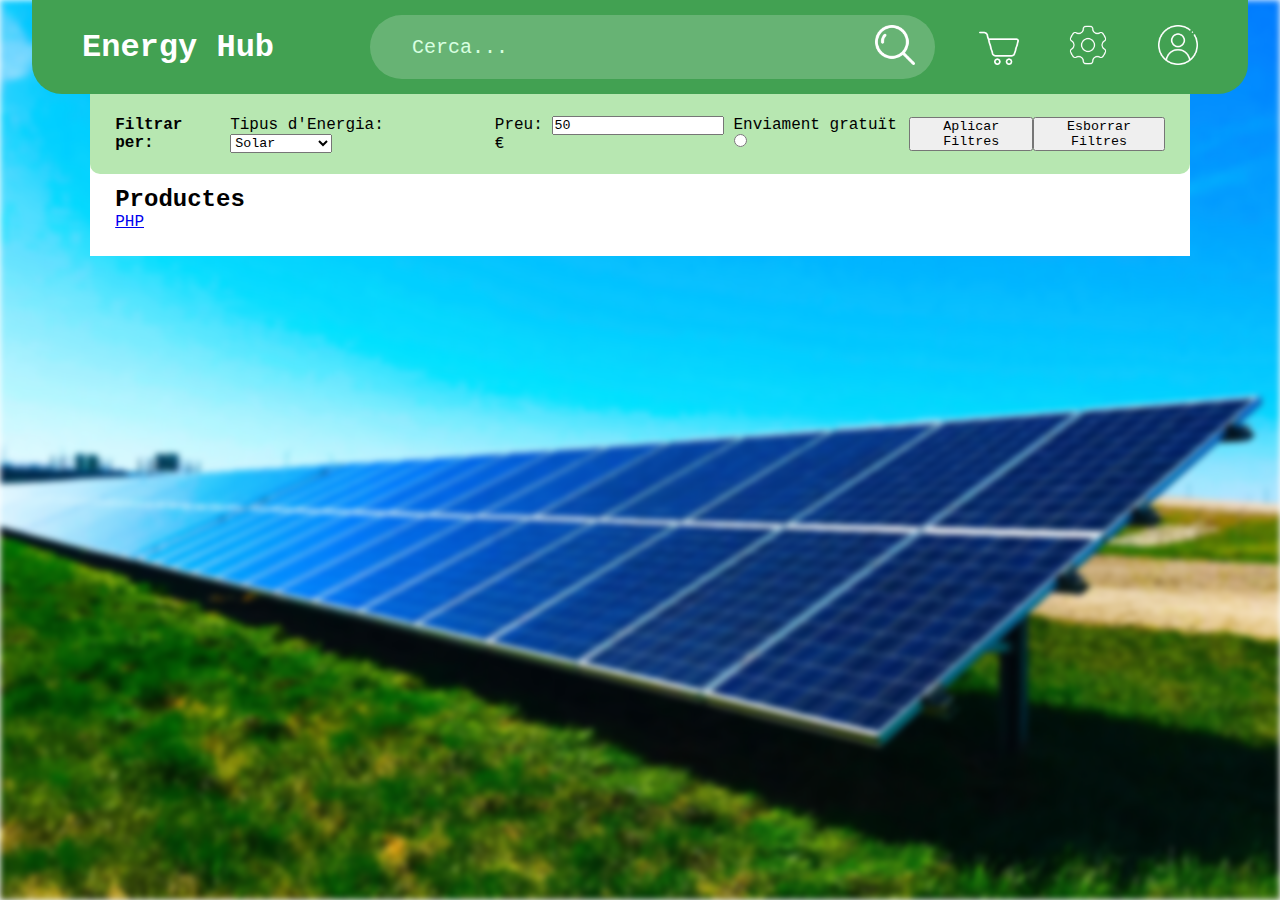
<file: Energy_HUB/index.html>
<!DOCTYPE html>
<html>
<head>
        <meta charset="utf-8">
        <meta http-equiv="X-UA-Compatible" content="IE=edge">
        <meta name="viewport" content="width=device-width, initial-scale=1.0">
        <title>Energy Hub</title>
        <link rel="stylesheet" type="text/css" href="css/nou_style.css" >
</head>


<body>
    <div id="background"></div>

    <header id="capçalera">
        <a href="index.html" id="logo_nav">Energy Hub</a>
        
        <div id="buscador">
            <form action="" id="buscador_form">
                <input type="text" placeholder="Cerca..." name="q">
                <button type="submit" value="cercar">
                    <img src="img/Icona_busqueda_white.png" alt="Cerca">
                </button>
            </form>
        </div>
        <div></div> <!-- Per a centrar el buscador :) -->
        <nav id="nav_bar">
            <a href="pagines/carro_compra.html"><img src="img/Icona_carro_compra_white.png" alt="Carro" ></a>
            <a href="pagines/settings.html"><img src="img/icona_settings_white.png" alt="Settings" ></a>
            <a href="pagines/perfil.html"><img src="img/Icona_perfil_white.png" alt="Perfil" ></a>
        </nav>
    </header>


    <section class="seccio_filtres">
        <form action="" id="form_filtres">
            <b>Filtrar per:</b>
            <div>    
                Tipus d'Energia: <select id="filtre_tipus_energia" name="tipus_energia"> 
                    <option value="Solar">Solar</option>
                    <option value="Eòlica">Eòlica</option>
                    <option value="Hidràulica">Hidràulica</option>
                    <option value="Mecànica">Mecànica</option>
                    <option value="Química">Química</option>
                    <option value="Nuclear">Nuclear</option>
                    </select>
            </div>
            <div>Preu: <input type="number" name="preu" id="filtre_preu" value="50">€ </div>
            <div>Enviament gratuït<input type="radio" name="enviament_gratuit" value="NO"></div>
            <button type="submit" value="Filtrar">Aplicar Filtres</button> 
            <button type="reset" value="Reset">Esborrar Filtres</button> 

            
            
        </form>
        
    </section>

    <section class="seccio_productes"> <!-- Segurament cal cambiar la forma d'estructurar aquesta parts (divs en comptes de <ul> / grid / ...) -->
        <header class="header_seccio"><h2>Productes</h2></header>
        
        <a href="index.php">PHP</a>
    </section>
</body>
</html>
</file>
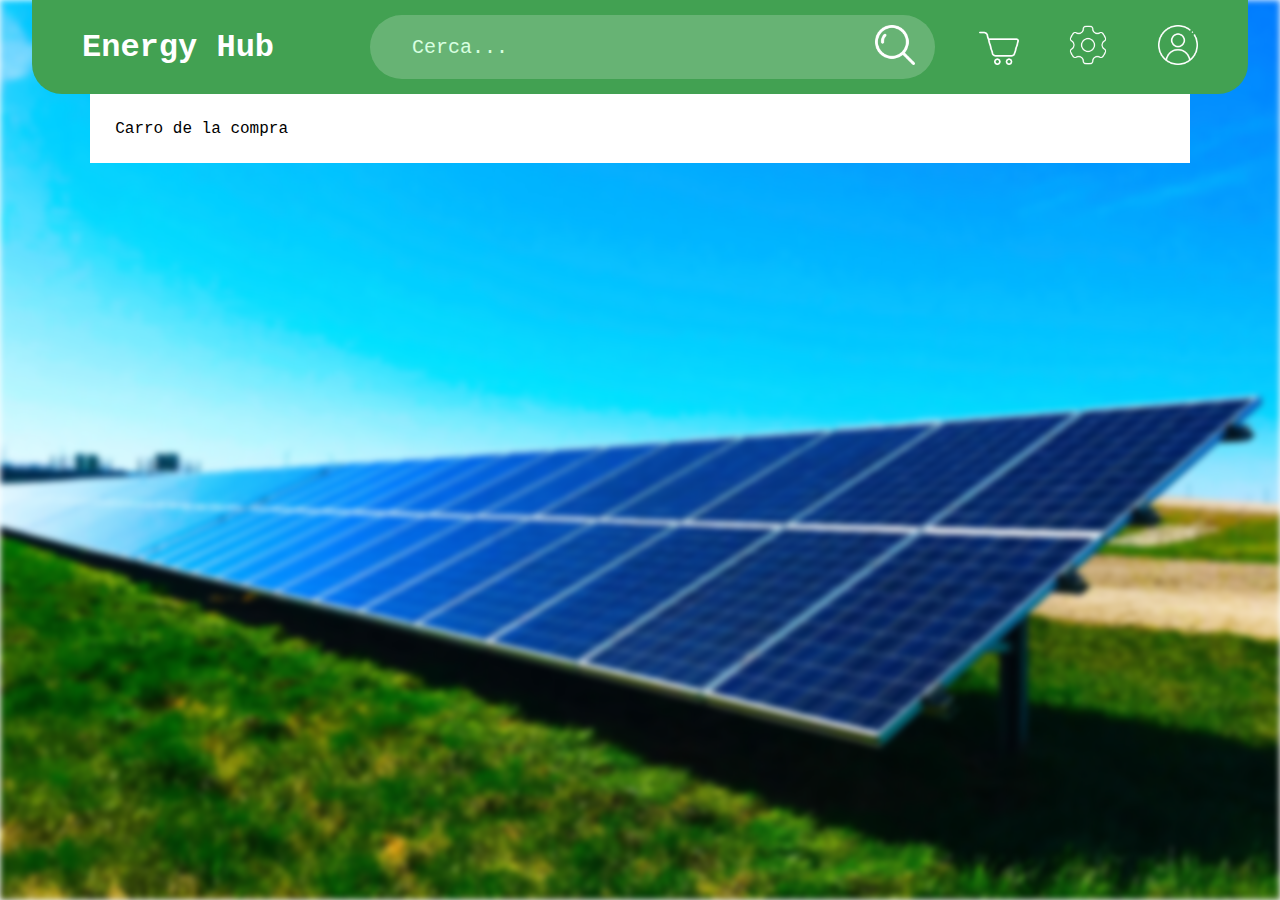
<file: Energy_HUB/pagines/carro_compra.html>
<!DOCTYPE html>
<html>

<head>
        <meta charset="utf-8">
        <link rel="stylesheet" type="text/css" href="../css/nou_style.css" />
</head>

<body>
    <div id="background"></div>

    <header id="capçalera">
        <a href="../index.html" id="logo_nav">Energy Hub</a>
        
        <div id="buscador">
            <form action="" id="buscador_form">
                <input type="text" placeholder="Cerca..." name="q">
                <button type="submit" value="cercar">
                    <img src="../img/Icona_busqueda_white.png" alt="Cerca">
                </button>
            </form>
        </div>
        <div></div> <!-- Per a centrar el buscador :) -->
        <nav id="nav_bar">
            <a href="carro_compra.html"><img src="../img/Icona_carro_compra_white.png" alt="Carro" ></a>
            <a href="settings.html"><img src="../img/icona_settings_white.png" alt="Settings" ></a>
            <a href="perfil.html"><img src="../img/Icona_perfil_white.png" alt="Perfil" ></a>
        </nav>
    </header>

    <section class="empty_section">
        Carro de la compra
    </section>

</body>



</html>
</file>
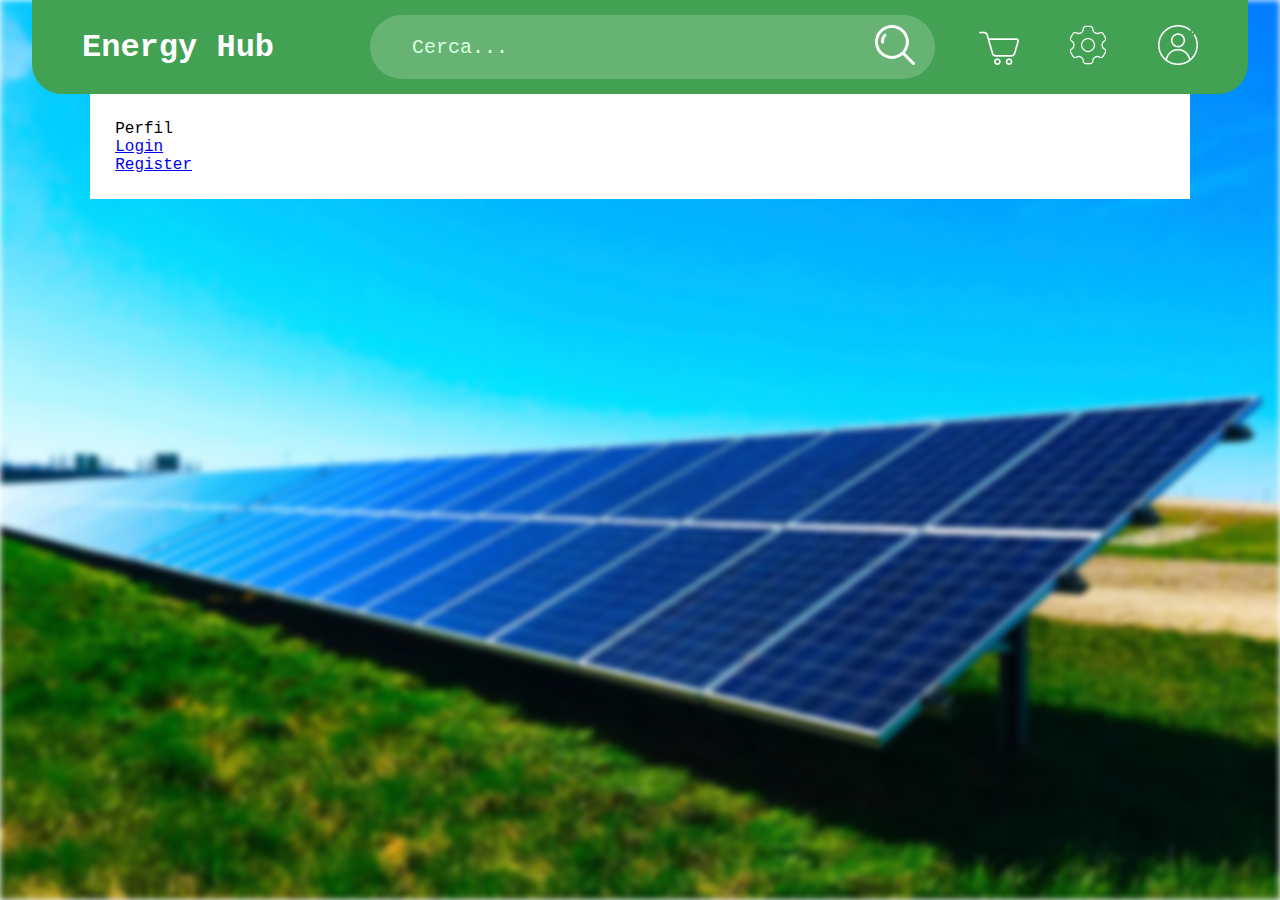
<file: Energy_HUB/pagines/perfil.html>
<!DOCTYPE html>
<html>

<head>
        <meta charset="utf-8">
        <link rel="stylesheet" type="text/css" href="../css/nou_style.css" />
</head>

<body>
    <div id="background"></div>

    <header id="capçalera">
        <a href="../index.html" id="logo_nav">Energy Hub</a>
        
        <div id="buscador">
            <form action="" id="buscador_form">
                <input type="text" placeholder="Cerca..." name="q">
                <button type="submit" value="cercar">
                    <img src="../img/Icona_busqueda_white.png" alt="Cerca">
                </button>
            </form>
        </div>
        <div></div> <!-- Per a centrar el buscador :) -->
        <nav id="nav_bar">
            <a href="carro_compra.html"><img src="../img/Icona_carro_compra_white.png" alt="Carro" ></a>
            <a href="settings.html"><img src="../img/icona_settings_white.png" alt="Settings" ></a>
            <a href="perfil.html"><img src="../img/Icona_perfil_white.png" alt="Perfil" ></a>
        </nav>
    </header>

    <section class="empty_section">
        Perfil <br>
        <a href="login.html">Login</a> <br>
        <a href="registre.html">Register</a>  <br>
    </section>   
</body>




</html>
</file>
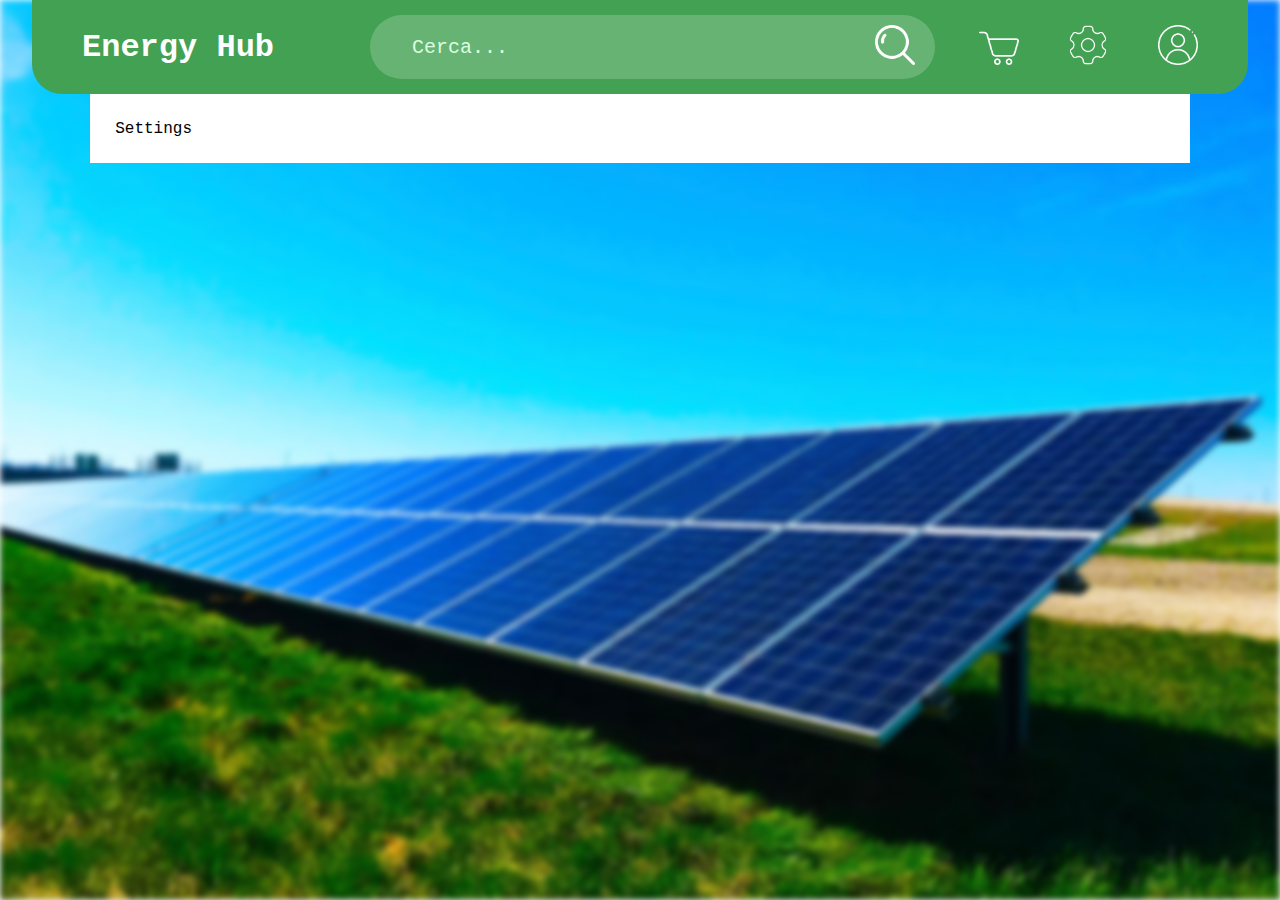
<file: Energy_HUB/pagines/settings.html>
<!DOCTYPE html>
<html>

<head>
        <meta charset="utf-8">
        <link rel="stylesheet" type="text/css" href="../css/nou_style.css" />
</head>

<body>
    <div id="background"></div>

    <header id="capçalera">
        <a href="../index.html" id="logo_nav">Energy Hub</a>
        
        <div id="buscador">
            <form action="" id="buscador_form">
                <input type="text" placeholder="Cerca..." name="q">
                <button type="submit" value="cercar">
                    <img src="../img/Icona_busqueda_white.png" alt="Cerca">
                </button>
            </form>
        </div>
        <div></div> <!-- Per a centrar el buscador :) -->
        <nav id="nav_bar">
            <a href="carro_compra.html"><img src="../img/Icona_carro_compra_white.png" alt="Carro" ></a>
            <a href="settings.html"><img src="../img/icona_settings_white.png" alt="Settings" ></a>
            <a href="perfil.html"><img src="../img/Icona_perfil_white.png" alt="Perfil" ></a>
        </nav>
    </header>

    <section class="empty_section">
        Settings
    </section>
        

</body>



</html>
</file>
<file: Energy_HUB/css/nou_style.css>
* {
    margin: 0%;
    padding: 0%;
    box-sizing: border-box;
    font-family: 'Courier New', Courier, monospace;
}


/*FONS PANTALLA*/
#background {
    position: absolute;
    top: 0%;
    left: 0%;
    width: 100%;
    height: 100%;

    background-image: url('../img/chelsea-WvusC5M-TM8-unsplash.jpg') ;
    background-repeat: no-repeat;
    background-size: cover;
    filter: blur(3px);

    z-index: -1;

}

/*CAPÇALERA (NAV_BAR)*/
#capçalera {
    position: absolute;
    top: 0;
    left: 2.5%;
    width: 95%;
    
    padding: 15px;
    padding-left: 50px;
    padding-right: 50px;
    
    background-color: rgb(66, 161, 82);

    border-bottom-left-radius: 30px;
    border-bottom-right-radius: 30px;

    display: flex;
    justify-content: space-between;
    align-items: center;

    z-index: 100;
}

#logo_nav {
    font-size: 32px;
    color: white;
    text-decoration: none;
    font-weight: bold;
}

#buscador_form {
    width: 200%;
    max-width: 200%;
    background-color: rgba(255, 255, 255, 0.2);
    display: flex;
    align-items: center;
    border-radius: 60px;
    padding: 10px 20px;
}
#buscador_form input {
    background: transparent;
    flex: 1;
    border: none;
    outline: none;
    padding: 10px 22px;
    font-size: 20px;
    color: #d8ffe1;
}
::placeholder {
    color: #d8ffe1;
}

#buscador_form button {
    background: transparent;
    border: none;
    cursor: pointer;
}
#buscador_form button img {
    height: 40px;
}


#nav_bar a{
    position: relative;
    margin-left: 40px;
}
#nav_bar a img{
    height: 40px;
    color: white;
}



/* FILTRES*/
.seccio_filtres {
    position: relative;
    height: 80px;
    top: 94px;

    margin-inline: 7%;
    padding: 2%;

    border-bottom-left-radius: 10px;
    border-bottom-right-radius: 10px;
    
    background-color: rgb(183, 231, 177);;
    
    display: flex;
    justify-content: space-between;
    align-items: center;

    z-index: 90;
}


#form_filtres {
    width: 100%;

    border-radius: 30px;

    display: flex;
    justify-content: space-between;
    align-items: center;
}



/*PRODUCTES*/
.seccio_productes {
    position: relative;
    top: 80px;  /*depen de seccio_filtres*/
    margin-inline: 7%;
    padding: 2%;
    background-color: white;
}



/*ALTRES*/
.empty_section {
    position: relative;
    top: 94px;  /*depen de seccio_filtres*/
    margin-inline: 7%;
    padding: 2%;
    background-color: white;
}

/*MEDIA QUERIES*/
@media screen and (max-width: 1500px) {
    
    #buscador_form {
        width: 150%;
    }

}

@media screen and (max-width: 1200px) {
    
    #buscador_form {
        width: 100%;
    }

}
</file>
